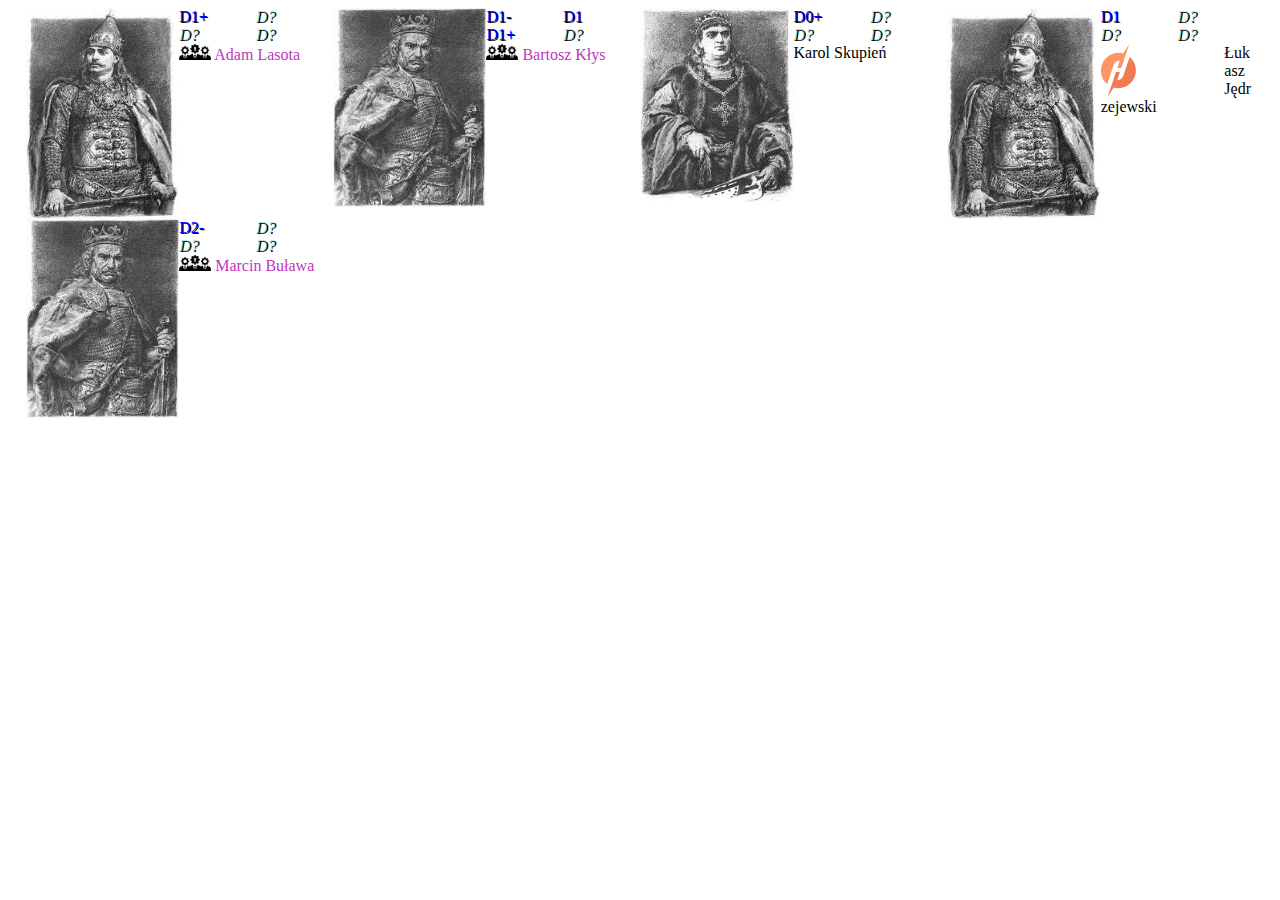
<file: JAApp.html>
<!DOCTYPE html>
<html>
  <head>
    <meta charset="utf-8">
    <title>Java Academy App</title>
    <link rel="icon" type="image/ico" href="favicon.ico"/>
    <link rel="stylesheet" href="JAApp.css"/>
    <!-- TODO: skaluj do kolumny, zamiast skalować wszystko w dół, min-width? -->
    <meta name="viewport" content="width=device-width, minimum-scale=1, maximum-scale=5">
  </head>
  <body>
    <section class="main">
        <article class="person">
            <img src="k1.jpeg"/>
            <div class="stats">
              <span class="D">1+</span>
              <span class="D future">?</span>
              <span class="D future">?</span>
              <span class="D future">?</span>
            </div>
            <span class="name prod">Adam Lasota</span>
        </article>
        <article class="person">
            <img src="k2.jpeg"/>
            <div class="stats">
              <span class="D">1-</span>
              <span class="D">1</span>
              <span class="D">1+</span>
              <span class="D future">?</span>
            </div>
            <span class="name prod">Bartosz Kłys</span>
        </article>
        <article class="person">
            <img src="k3.jpeg"/>
            <div class="stats">
              <span class="D">0+</span>
              <span class="D future">?</span>
              <span class="D future">?</span>
              <span class="D future">?</span>
            </div>
            <span class="name">Karol Skupień</span>
        </article>
        <article class="person">
            <img src="k1.jpeg"/>
            <div class="stats">
              <span class="D">1</span>
              <span class="D future">?</span>
              <span class="D future">?</span>
              <span class="D future">?</span>
            </div>
            <ul id="icons">
                <a href=https://heroes.epam.com/Lukasz_Jedrzejewski"><li><img src="logoHeroes.svg"/></li></a>
            </ul>
            <span class="name">Łukasz Jędrzejewski</span>
        </article>
        <article class="person">
            <img src="k2.jpeg"/>
            <div class="stats">
              <span class="D">2-</span>
              <span class="D future">?</span>
              <span class="D future">?</span>
              <span class="D future">?</span>
            </div>
            <span class="name prod">Marcin Buława</span>
        </article>
    </section>
</body>
</html>
</file>
<file: JAApp.css>
/* Credits:
 * productivity icon by Gregor Črešnar
 *
 */

/* for viewport */
body {
    /* TODO: background ?*/
    margin-left: auto;
    margin-right: auto;
    width: 96%;
}

.main {
    width: 100%;
}

/* for portrait */
img {
    float: left;
    width: 50%;
}

article.person {
/*shorthand for column-count column-width*/
    columns: 2 50em; 
    -moz-columns: 2 50em;
    column-gap: 2em;
    -moz-column-gap: 2em;
    column-rule: 2px dotted #999;
    -moz-column-rule: 2px dotted #999;
    float: left;
    width: 25%;
    word-wrap: break-word;
}


span.D {
    float: left;
    width: 25%;
    color: blue;
    text-shadow: 1px 1px black;
}

.D:before {
    content: "D";
}

.future {
    color: rgba(37,195,139,0.4) !important; /*color is set in D as well, so*/
    font-style: oblique; /*slants normal*/
}

.name {
    color: rgb(0,0,0);
}

.prod {
    color: rgba(190,55,190,1);
}
.prod:before {
    content: url(nprod.png) " ";
}/*TODO: tooltip na hover: http://www.menucool.com/tooltip/css-tooltip */

ul#icons {
    list-style: none;
}
ul li {
    margin: 10px;
}
li:hover { margin-top: -3px; }
</file>
